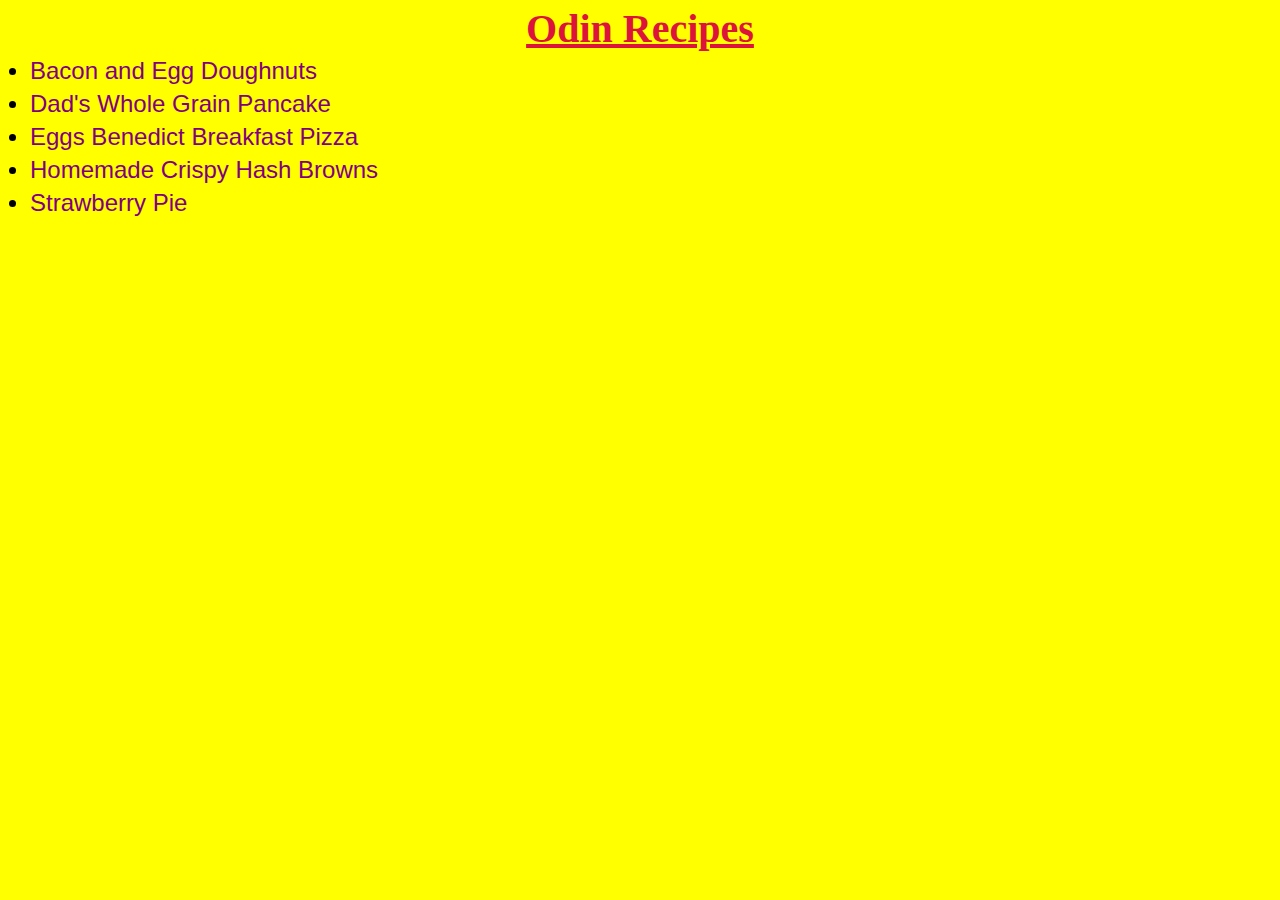
<file: index.html>
<!DOCTYPE html>
<html lang="en">
  <head>
    <meta charset="UTF-8" />
    <meta name="viewport" content="width=device-width initial-scale=1.0" />
    <title>Odin-Recipes</title>
    <link rel="stylesheet" href="style.css">
  </head>
  <body>
    <h1>Odin Recipes</h1>
    <ul>
      <li><Button id="b1"><a href="./recipes/Bacon-and-Egg-Doughnuts.html">Bacon and Egg Doughnuts</a></Button></li>
      <li><Button id="b2"><a href="./recipes/Dads-Whole-Grain-Pancake.html">Dad's Whole Grain Pancake</a></Button></li>
      <li><Button id="b3"><a href="./recipes/Eggs-Benedict-Breakfast-Pizza.html">Eggs Benedict Breakfast Pizza</a></Button></li>
      <li><Button id="b4"><a href="./recipes/Homemade-Crispy-Hash-Browns.html">Homemade Crispy Hash Browns</a></Button></li>
      <li><Button id="b5"><a href="./recipes/Strawberry-Pie.html">Strawberry Pie</a></Button></li>
    </ul>
  </body>
</html>
</file>
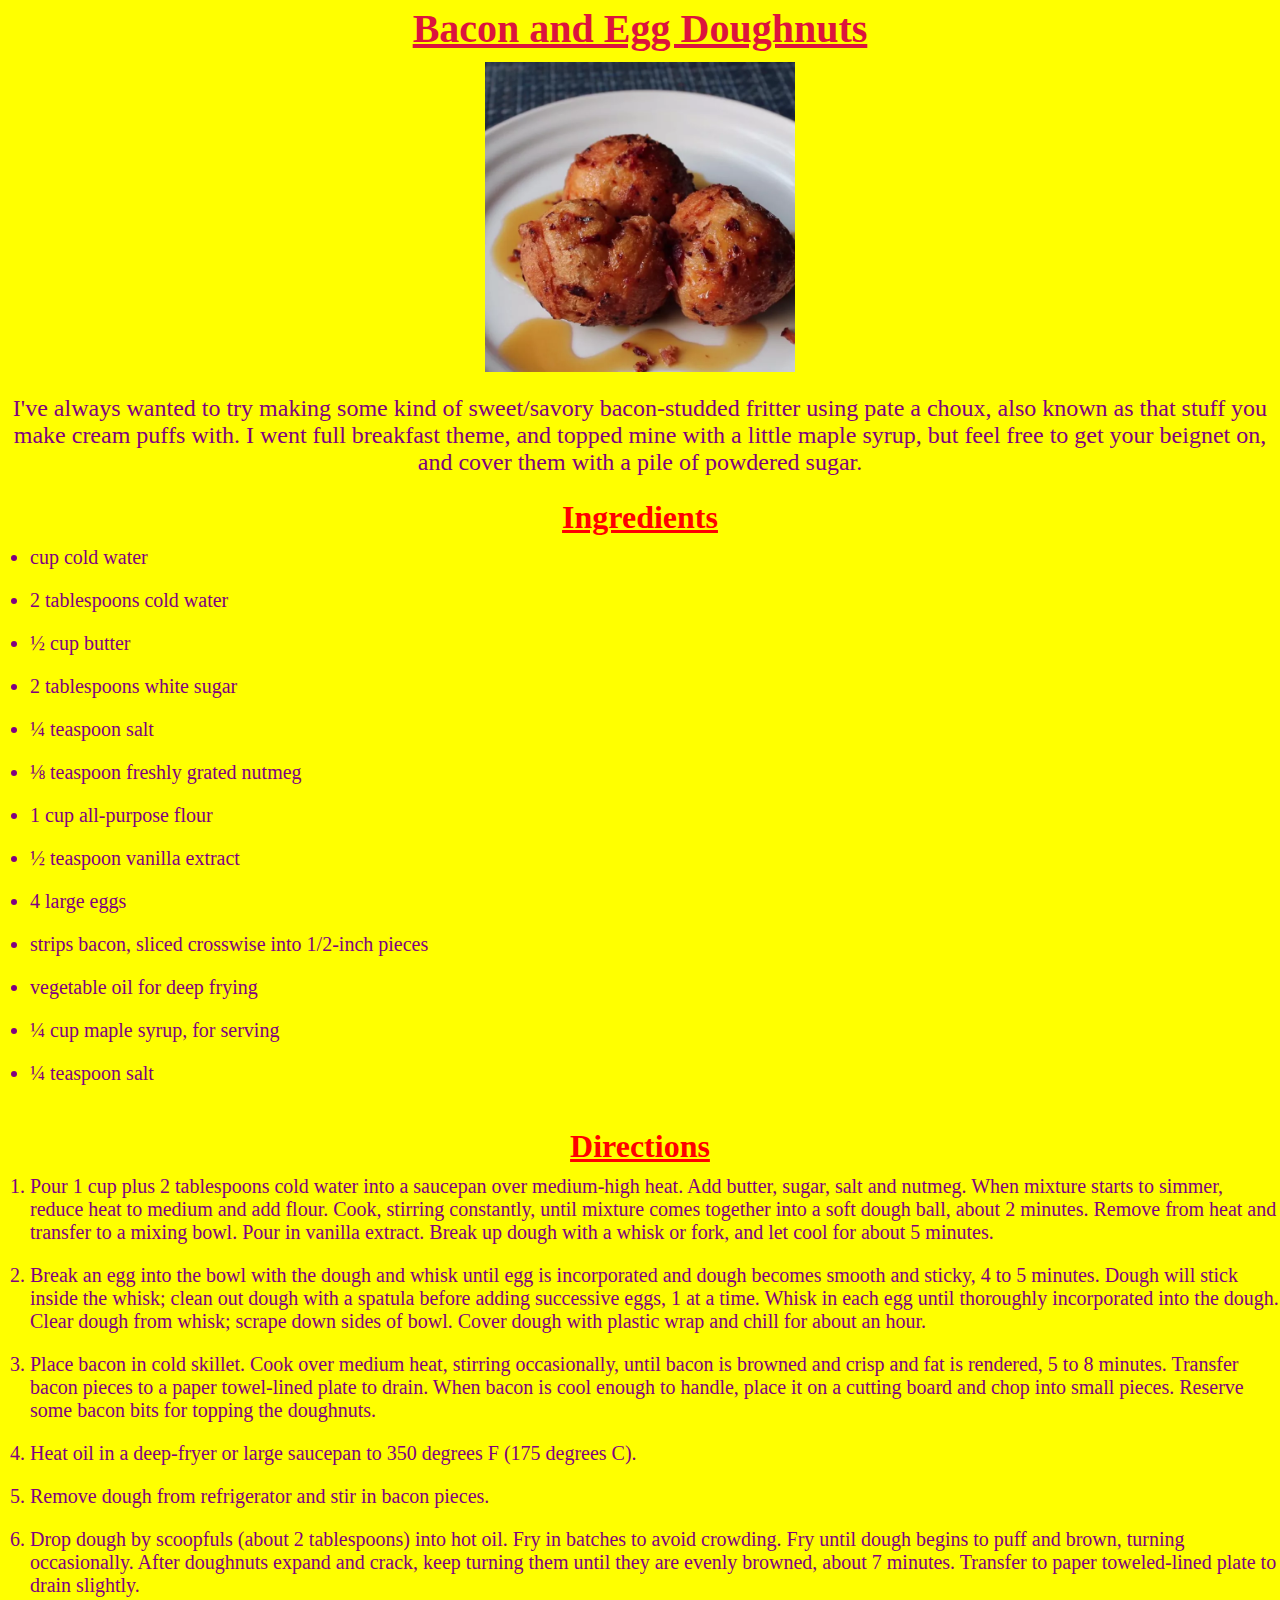
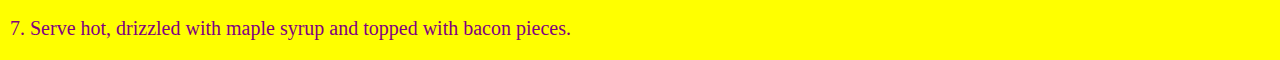
<file: recipes/Bacon-and-Egg-Doughnuts.html>
<!DOCTYPE html>
<html lang="en">
  <head>
    <meta charset="UTF-8" />
    <meta name="viewport" content="width=device-width, initial-scale=1.0" />
    <title>Bacon and Egg Doughnuts</title>
    <link rel="stylesheet" href="Bacon.css">
  </head>
  <body>
    <h1>Bacon and Egg Doughnuts</h1>
    <img
      src="../images/img5.jpg"
      alt="Bacon and Egg Doughnuts"
      height="310"
      width="310"
    />
    <br />
    <p>
      I've always wanted to try making some kind of sweet/savory bacon-studded
      fritter using pate a choux, also known as that stuff you make cream puffs
      with. I went full breakfast theme, and topped mine with a little maple
      syrup, but feel free to get your beignet on, and cover them with a pile of
      powdered sugar.
    </p>
    <br />
    <h3>Ingredients</h3>
    <ul>
      <li>cup cold water</li>
      <li>2 tablespoons cold water</li>
      <li>½ cup butter</li>
      <li>2 tablespoons white sugar</li>
      <li>¼ teaspoon salt</li>
      <li>⅛ teaspoon freshly grated nutmeg</li>
      <li>1 cup all-purpose flour</li>
      <li>½ teaspoon vanilla extract</li>
      <li>4 large eggs</li>
      <li>strips bacon, sliced crosswise into 1/2-inch pieces</li>
      <li>vegetable oil for deep frying</li>
      <li>¼ cup maple syrup, for serving</li>
      <li>¼ teaspoon salt</li>
    </ul>
    <br />
    <h3>Directions</h3>
    <ol>
      <li>
        Pour 1 cup plus 2 tablespoons cold water into a saucepan over
        medium-high heat. Add butter, sugar, salt and nutmeg. When mixture
        starts to simmer, reduce heat to medium and add flour. Cook, stirring
        constantly, until mixture comes together into a soft dough ball, about 2
        minutes. Remove from heat and transfer to a mixing bowl. Pour in vanilla
        extract. Break up dough with a whisk or fork, and let cool for about 5
        minutes.
      </li>
      <li>
        Break an egg into the bowl with the dough and whisk until egg is
        incorporated and dough becomes smooth and sticky, 4 to 5 minutes. Dough
        will stick inside the whisk; clean out dough with a spatula before
        adding successive eggs, 1 at a time. Whisk in each egg until thoroughly
        incorporated into the dough. Clear dough from whisk; scrape down sides
        of bowl. Cover dough with plastic wrap and chill for about an hour.
      </li>
      <li>
        Place bacon in cold skillet. Cook over medium heat, stirring
        occasionally, until bacon is browned and crisp and fat is rendered, 5 to
        8 minutes. Transfer bacon pieces to a paper towel-lined plate to drain.
        When bacon is cool enough to handle, place it on a cutting board and
        chop into small pieces. Reserve some bacon bits for topping the
        doughnuts.
      </li>
      <li>
        Heat oil in a deep-fryer or large saucepan to 350 degrees F (175 degrees
        C).
      </li>
      <li>Remove dough from refrigerator and stir in bacon pieces.</li>
      <li>
        Drop dough by scoopfuls (about 2 tablespoons) into hot oil. Fry in
        batches to avoid crowding. Fry until dough begins to puff and brown,
        turning occasionally. After doughnuts expand and crack, keep turning
        them until they are evenly browned, about 7 minutes. Transfer to paper
        toweled-lined plate to drain slightly.
      </li>
      <li>
        Serve hot, drizzled with maple syrup and topped with bacon pieces.
      </li>
    </ol>
  </body>
</html>
</file>
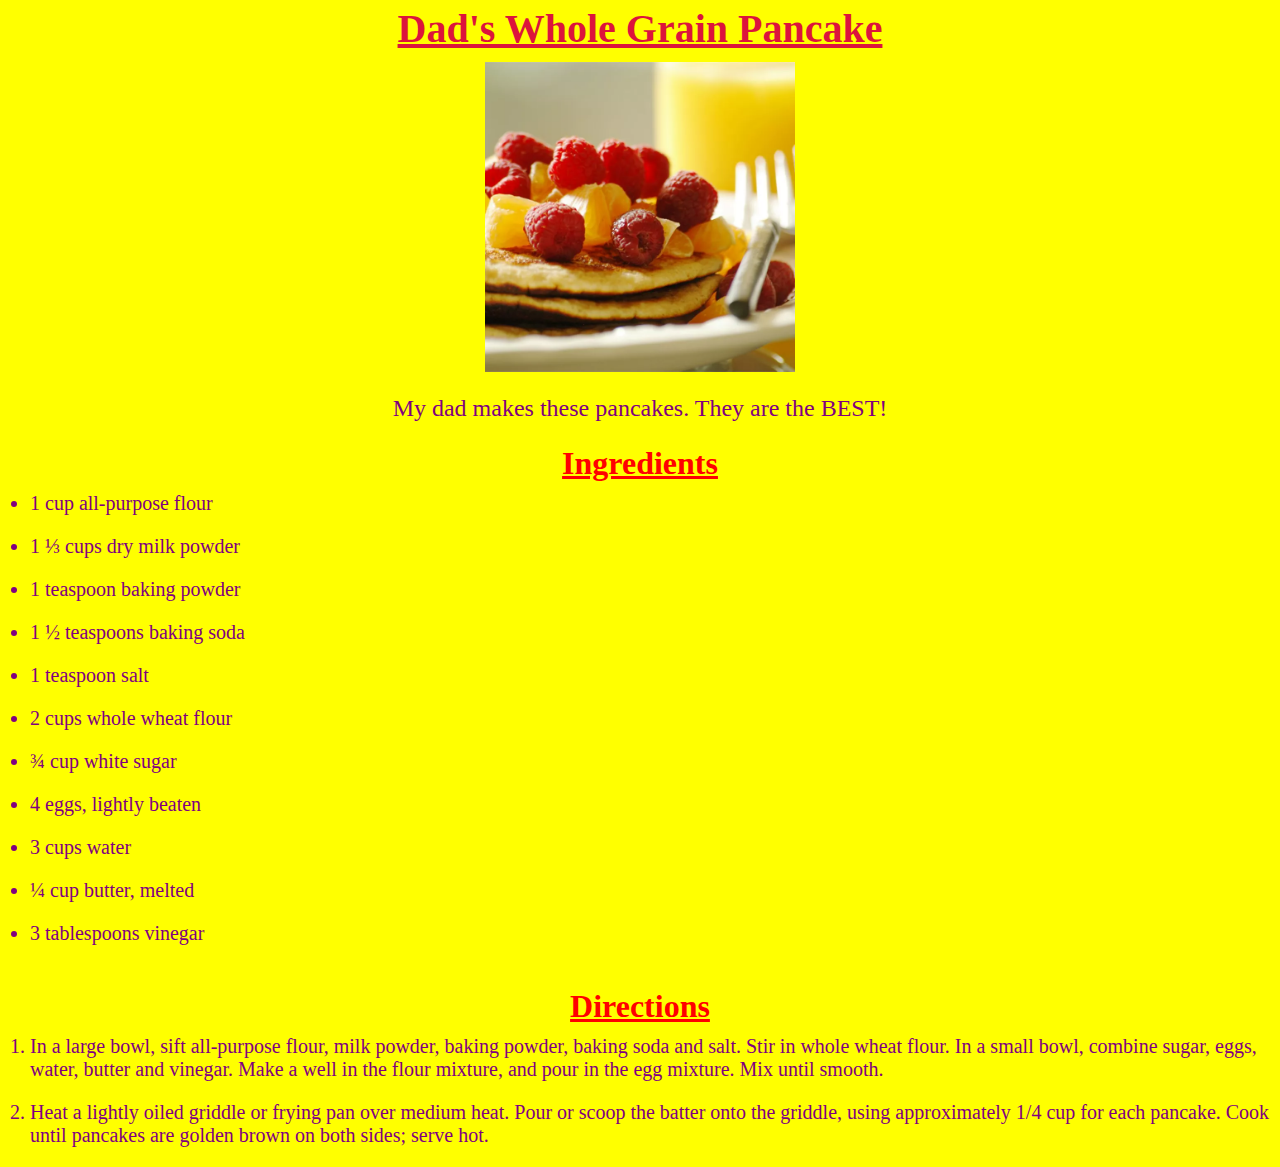
<file: recipes/Dads-Whole-Grain-Pancake.html>
<!DOCTYPE html>
<html lang="en">
  <head>
    <meta charset="UTF-8" />
    <meta name="viewport" content="width=device-width, initial-scale=1.0" />
    <title>Dad's Whole Grain Pancake</title>
    <link rel="stylesheet" href="Dads.css">
  </head>
  <body>
    <h1>Dad's Whole Grain Pancake</h1>
    <img
      src="../images/img2.jpg"
      alt="Dad's Whole Grain Pancake"
      height="310"
      width="310"
    />
    <br />
    <p>My dad makes these pancakes. They are the BEST!</p>
    <br />
    <h3>Ingredients</h3>
    <ul>
      <li>1 cup all-purpose flour</li>
      <li>1 ⅓ cups dry milk powder</li>
      <li>1 teaspoon baking powder</li>
      <li>1 ½ teaspoons baking soda</li>
      <li>1 teaspoon salt</li>
      <li>2 cups whole wheat flour</li>
      <li>¾ cup white sugar</li>
      <li>4 eggs, lightly beaten</li>
      <li>3 cups water</li>
      <li>¼ cup butter, melted</li>
      <li>3 tablespoons vinegar</li>
    </ul>
    <br />
    <h3>Directions</h3>
    <ol>
      <li>
        In a large bowl, sift all-purpose flour, milk powder, baking powder,
        baking soda and salt. Stir in whole wheat flour. In a small bowl,
        combine sugar, eggs, water, butter and vinegar. Make a well in the flour
        mixture, and pour in the egg mixture. Mix until smooth.
      </li>
      <li>
        Heat a lightly oiled griddle or frying pan over medium heat. Pour or
        scoop the batter onto the griddle, using approximately 1/4 cup for each
        pancake. Cook until pancakes are golden brown on both sides; serve hot.
      </li>
    </ol>
  </body>
</html>
</file>
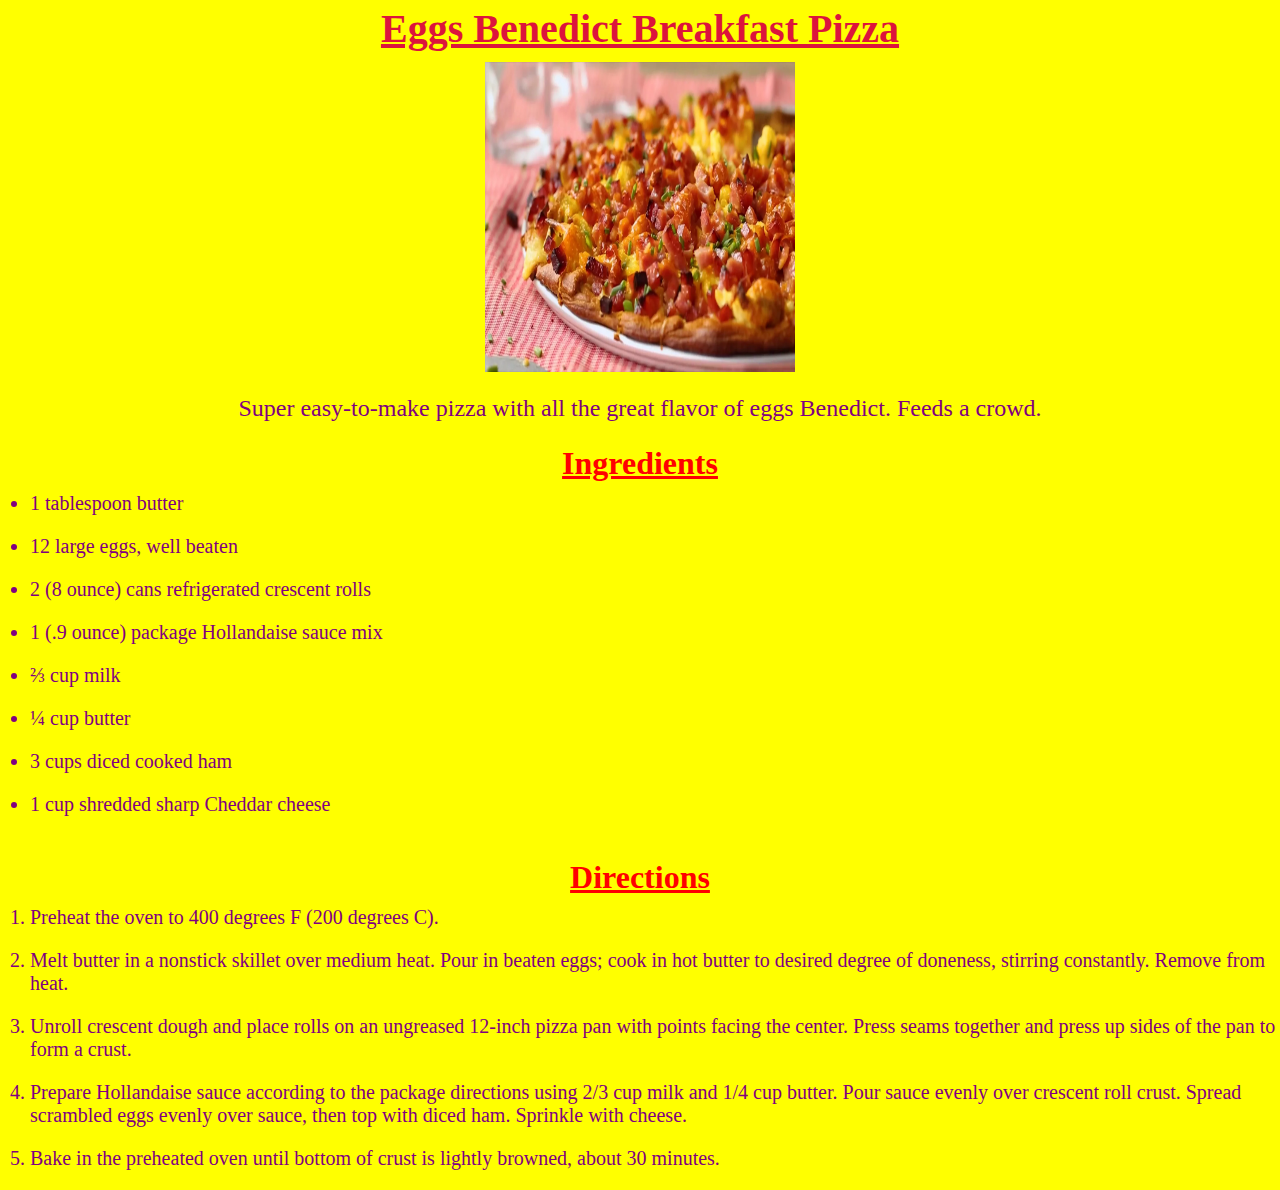
<file: recipes/Eggs-Benedict-Breakfast-Pizza.html>
<!DOCTYPE html>
<html lang="en">
  <head>
    <meta charset="UTF-8" />
    <meta name="viewport" content="width=device-width, initial-scale=1.0" />
    <title>Eggs Benedict Breakfast Pizza</title>
    <link rel="stylesheet" href="Eggs.css">
  </head>
  <body>
    <h1>Eggs Benedict Breakfast Pizza</h1>
    <img
      src="../images/img1.jpg"
      alt="Eggs Benedict Breakfast Pizza"
      height="310"
      width="310"
    />
    <br />
    <p>
      Super easy-to-make pizza with all the great flavor of eggs Benedict. Feeds
      a crowd.
    </p>
    <br />
    <h3>Ingredients</h3>
    <ul>
      <li>1 tablespoon butter</li>
      <li>12 large eggs, well beaten</li>
      <li>2 (8 ounce) cans refrigerated crescent rolls</li>
      <li>1 (.9 ounce) package Hollandaise sauce mix</li>
      <li>⅔ cup milk</li>
      <li>¼ cup butter</li>
      <li>3 cups diced cooked ham</li>
      <li>1 cup shredded sharp Cheddar cheese</li>
    </ul>
    <br />
    <h3>Directions</h3>
    <ol>
      <li>Preheat the oven to 400 degrees F (200 degrees C).</li>
      <li>
        Melt butter in a nonstick skillet over medium heat. Pour in beaten eggs;
        cook in hot butter to desired degree of doneness, stirring constantly.
        Remove from heat.
      </li>
      <li>
        Unroll crescent dough and place rolls on an ungreased 12-inch pizza pan
        with points facing the center. Press seams together and press up sides
        of the pan to form a crust.
      </li>
      <li>
        Prepare Hollandaise sauce according to the package directions using 2/3
        cup milk and 1/4 cup butter. Pour sauce evenly over crescent roll crust.
        Spread scrambled eggs evenly over sauce, then top with diced ham.
        Sprinkle with cheese.
      </li>
      <li>
        Bake in the preheated oven until bottom of crust is lightly browned,
        about 30 minutes.
      </li>
    </ol>
  </body>
</html>
</file>
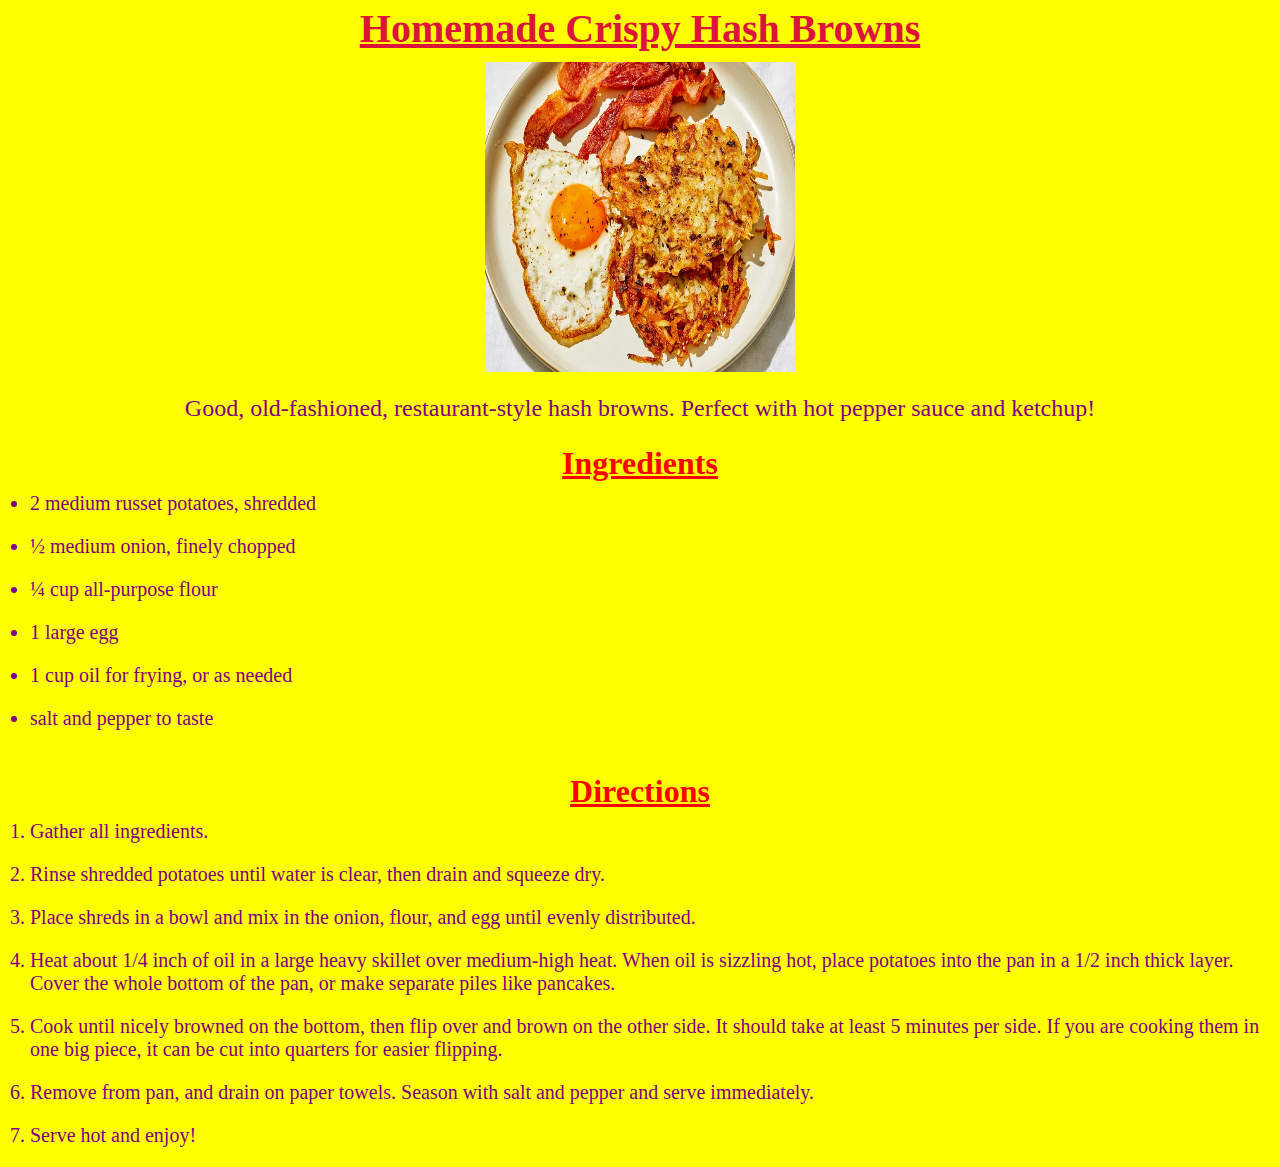
<file: recipes/Homemade-Crispy-Hash-Browns.html>
<!DOCTYPE html>
<html lang="en">
  <head>
    <meta charset="UTF-8" />
    <meta name="viewport" content="width=device-width, initial-scale=1.0" />
    <title>Homemade Crispy Hash Browns</title>
    <link rel="stylesheet" href="Homemade.css">
  </head>
  <body>
    <h1>Homemade Crispy Hash Browns</h1>
    <img
      src="../images/img3.jpg"
      alt="Homemade Crispy Hash Browns"
      height="310"
      width="310"
    />
    <br />
    <p>
      Good, old-fashioned, restaurant-style hash browns. Perfect with hot pepper
      sauce and ketchup!
    </p>
    <br />
    <h3>Ingredients</h3>
    <ul>
      <li>2 medium russet potatoes, shredded</li>
      <li>½ medium onion, finely chopped</li>
      <li>¼ cup all-purpose flour</li>
      <li>1 large egg</li>
      <li>1 cup oil for frying, or as needed</li>
      <li>salt and pepper to taste</li>
    </ul>
    <br />
    <h3>Directions</h3>
    <ol>
      <li>Gather all ingredients.</li>
      <li>
        Rinse shredded potatoes until water is clear, then drain and squeeze
        dry.
      </li>
      <li>
        Place shreds in a bowl and mix in the onion, flour, and egg until evenly
        distributed.
      </li>
      <li>
        Heat about 1/4 inch of oil in a large heavy skillet over medium-high
        heat. When oil is sizzling hot, place potatoes into the pan in a 1/2
        inch thick layer. Cover the whole bottom of the pan, or make separate
        piles like pancakes.
      </li>
      <li>
        Cook until nicely browned on the bottom, then flip over and brown on the
        other side. It should take at least 5 minutes per side. If you are
        cooking them in one big piece, it can be cut into quarters for easier
        flipping.
      </li>
      <li>
        Remove from pan, and drain on paper towels. Season with salt and pepper
        and serve immediately.
      </li>
      <li>Serve hot and enjoy!</li>
    </ol>
  </body>
</html>
</file>
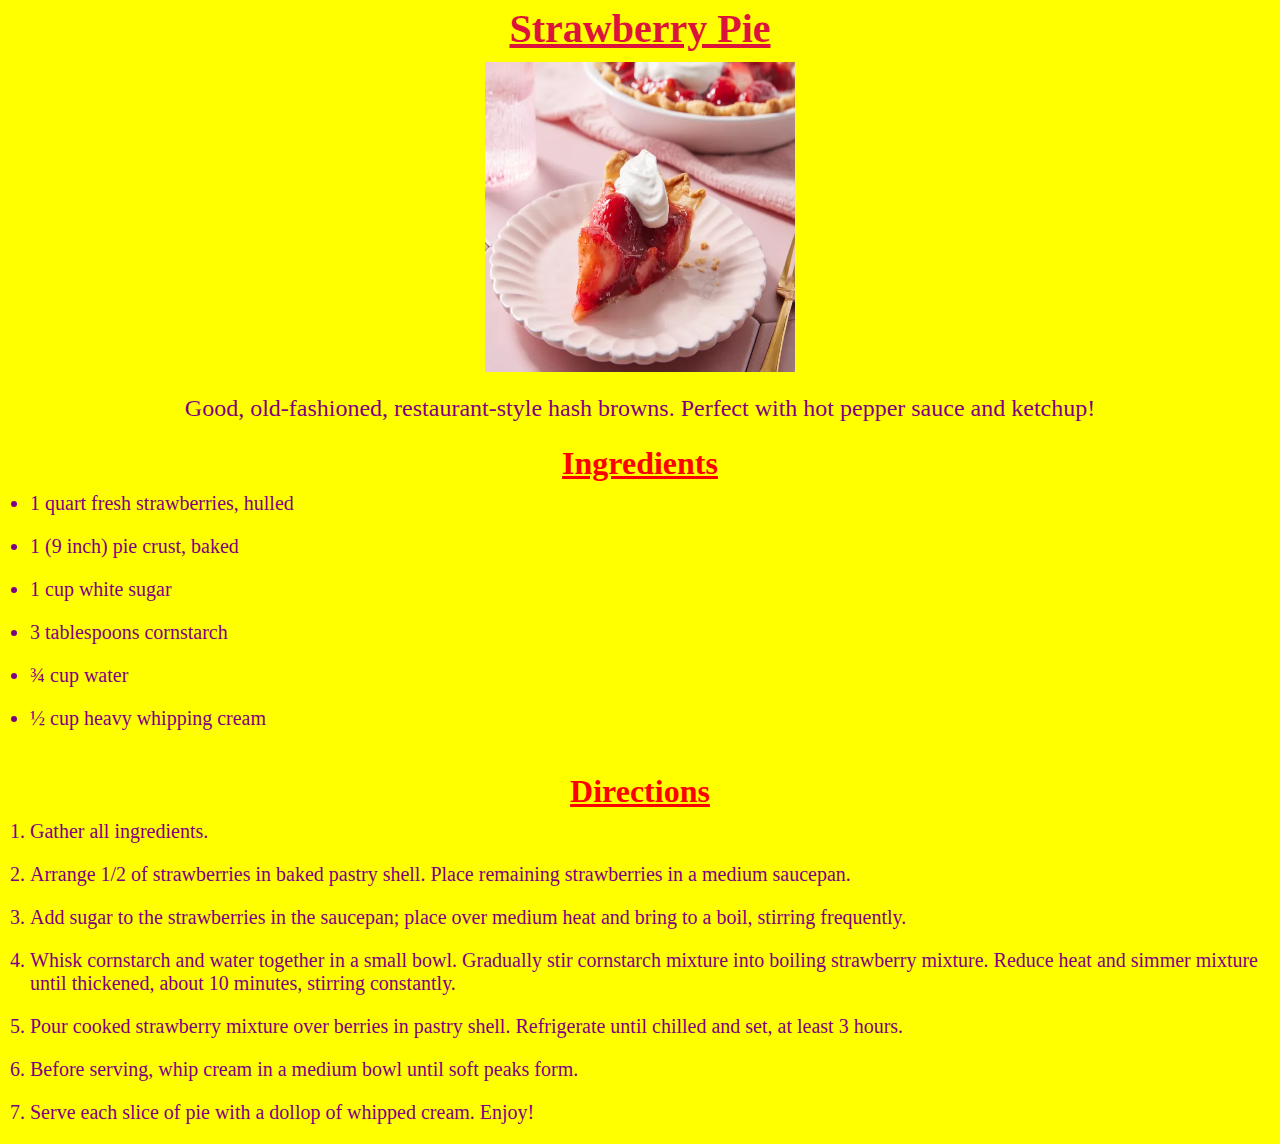
<file: recipes/Strawberry-Pie.html>
<!DOCTYPE html>
<html lang="en">
  <head>
    <meta charset="UTF-8" />
    <meta name="viewport" content="width=device-width, initial-scale=1.0" />
    <title>Strawberry Pie</title>
    <link rel="stylesheet" href="Strawberry.css">
  </head>
  <body>
    <h1>Strawberry Pie</h1>
    <img
      src="../images/img4.jpg"
      alt="Strawberry Pie"
      height="310"
      width="310"
    />
    <br />
    <p>
      Good, old-fashioned, restaurant-style hash browns. Perfect with hot pepper
      sauce and ketchup!
    </p>
    <br />
    <h3>Ingredients</h3>
    <ul>
      <li>1 quart fresh strawberries, hulled</li>
      <li>1 (9 inch) pie crust, baked</li>
      <li>1 cup white sugar</li>
      <li>3 tablespoons cornstarch</li>
      <li>¾ cup water</li>
      <li>½ cup heavy whipping cream</li>
    </ul>
    <br />
    <h3>Directions</h3>
    <ol>
      <li>Gather all ingredients.</li>
      <li>
        Arrange 1/2 of strawberries in baked pastry shell. Place remaining
        strawberries in a medium saucepan.
      </li>
      <li>
        Add sugar to the strawberries in the saucepan; place over medium heat
        and bring to a boil, stirring frequently.
      </li>
      <li>
        Whisk cornstarch and water together in a small bowl. Gradually stir
        cornstarch mixture into boiling strawberry mixture. Reduce heat and
        simmer mixture until thickened, about 10 minutes, stirring constantly.
      </li>
      <li>
        Pour cooked strawberry mixture over berries in pastry shell. Refrigerate
        until chilled and set, at least 3 hours.
      </li>
      <li>
        Before serving, whip cream in a medium bowl until soft peaks form.
      </li>
      <li>Serve each slice of pie with a dollop of whipped cream. Enjoy!</li>
    </ol>
  </body>
</html>
</file>
<file: style.css>
* {
  padding: 0;
  margin: 0;
}

body {
  background-color: yellow;
}

h1 {
  color: crimson;
  text-align: center;
  margin-top: 5px;
  font-size: 40px;
  text-decoration:underline;
}

li {
  font-size: 1.5rem;
  margin-top: 5px;
  margin-left: 30px;
}

button{
  background-color:yellow;
  font-size:24px;
  color: purple;
  border: none;
}



a {
  color: purple;
  text-decoration:none;
}
</file>
<file: recipes/Bacon.css>
*{
    padding: 0;
    margin: 0;
}

body{
    background-color: yellow;
    display: flex;
    flex-direction: column;
}

h1{
    color: crimson;
    text-align: center;
    margin-top: 5px;
    font-size: 40px;
    text-decoration: underline;
    margin-top: 5px;
    margin-bottom: 10px;
}

img{
    align-self: center;
}

p{
    color: purple;
    font-size: 1.5rem;
    text-align: center;
    font-weight: 500;
    margin-top: 5px;
}

h3{
    color: red;
    text-align: center;
    font-weight: 700;
    font-size: 2rem;
    text-decoration: underline;
    margin-top: 5px;
    margin-bottom: 10px;
}

li{
    color: purple;
    margin-left: 30px;
    font-size: 1.25rem;
    margin-bottom: 20px;
}
</file>
<file: recipes/Dads.css>
*{
    padding: 0;
    margin: 0;
}

body{
    background-color: yellow;
    display: flex;
    flex-direction: column;
}

h1{
    color: crimson;
    text-align: center;
    margin-top: 5px;
    font-size: 40px;
    text-decoration: underline;
    margin-top: 5px;
    margin-bottom: 10px;
}

img{
    align-self: center;
}

p{
    color: purple;
    font-size: 1.5rem;
    text-align: center;
    font-weight: 500;
    margin-top: 5px;
}

h3{
    color: red;
    text-align: center;
    font-weight: 700;
    font-size: 2rem;
    text-decoration: underline;
    margin-top: 5px;
    margin-bottom: 10px;
}

li{
    color: purple;
    margin-left: 30px;
    font-size: 1.25rem;
    margin-bottom: 20px;
}
</file>
<file: recipes/Eggs.css>
*{
    padding: 0;
    margin: 0;
}

body{
    background-color: yellow;
    display: flex;
    flex-direction: column;
}

h1{
    color: crimson;
    text-align: center;
    margin-top: 5px;
    font-size: 40px;
    text-decoration: underline;
    margin-top: 5px;
    margin-bottom: 10px;
}

img{
    align-self: center;
}

p{
    color: purple;
    font-size: 1.5rem;
    text-align: center;
    font-weight: 500;
    margin-top: 5px;
}

h3{
    color: red;
    text-align: center;
    font-weight: 700;
    font-size: 2rem;
    text-decoration: underline;
    margin-top: 5px;
    margin-bottom: 10px;
}

li{
    color: purple;
    margin-left: 30px;
    font-size: 1.25rem;
    margin-bottom: 20px;
}
</file>
<file: recipes/Homemade.css>
*{
    padding: 0;
    margin: 0;
}

body{
    background-color: yellow;
    display: flex;
    flex-direction: column;
}

h1{
    color: crimson;
    text-align: center;
    margin-top: 5px;
    font-size: 40px;
    text-decoration: underline;
    margin-top: 5px;
    margin-bottom: 10px;
}

img{
    align-self: center;
}

p{
    color: purple;
    font-size: 1.5rem;
    text-align: center;
    font-weight: 500;
    margin-top: 5px;
}

h3{
    color: red;
    text-align: center;
    font-weight: 700;
    font-size: 2rem;
    text-decoration: underline;
    margin-top: 5px;
    margin-bottom: 10px;
}

li{
    color: purple;
    margin-left: 30px;
    font-size: 1.25rem;
    margin-bottom: 20px;
}
</file>
<file: recipes/Strawberry.css>
*{
    padding: 0;
    margin: 0;
}

body{
    background-color: yellow;
    display: flex;
    flex-direction: column;
}

h1{
    color: crimson;
    text-align: center;
    margin-top: 5px;
    font-size: 40px;
    text-decoration: underline;
    margin-top: 5px;
    margin-bottom: 10px;
}

img{
    align-self: center;
}

p{
    color: purple;
    font-size: 1.5rem;
    text-align: center;
    font-weight: 500;
    margin-top: 5px;
}

h3{
    color: red;
    text-align: center;
    font-weight: 700;
    font-size: 2rem;
    text-decoration: underline;
    margin-top: 5px;
    margin-bottom: 10px;
}

li{
    color: purple;
    margin-left: 30px;
    font-size: 1.25rem;
    margin-bottom: 20px;
}
</file>
